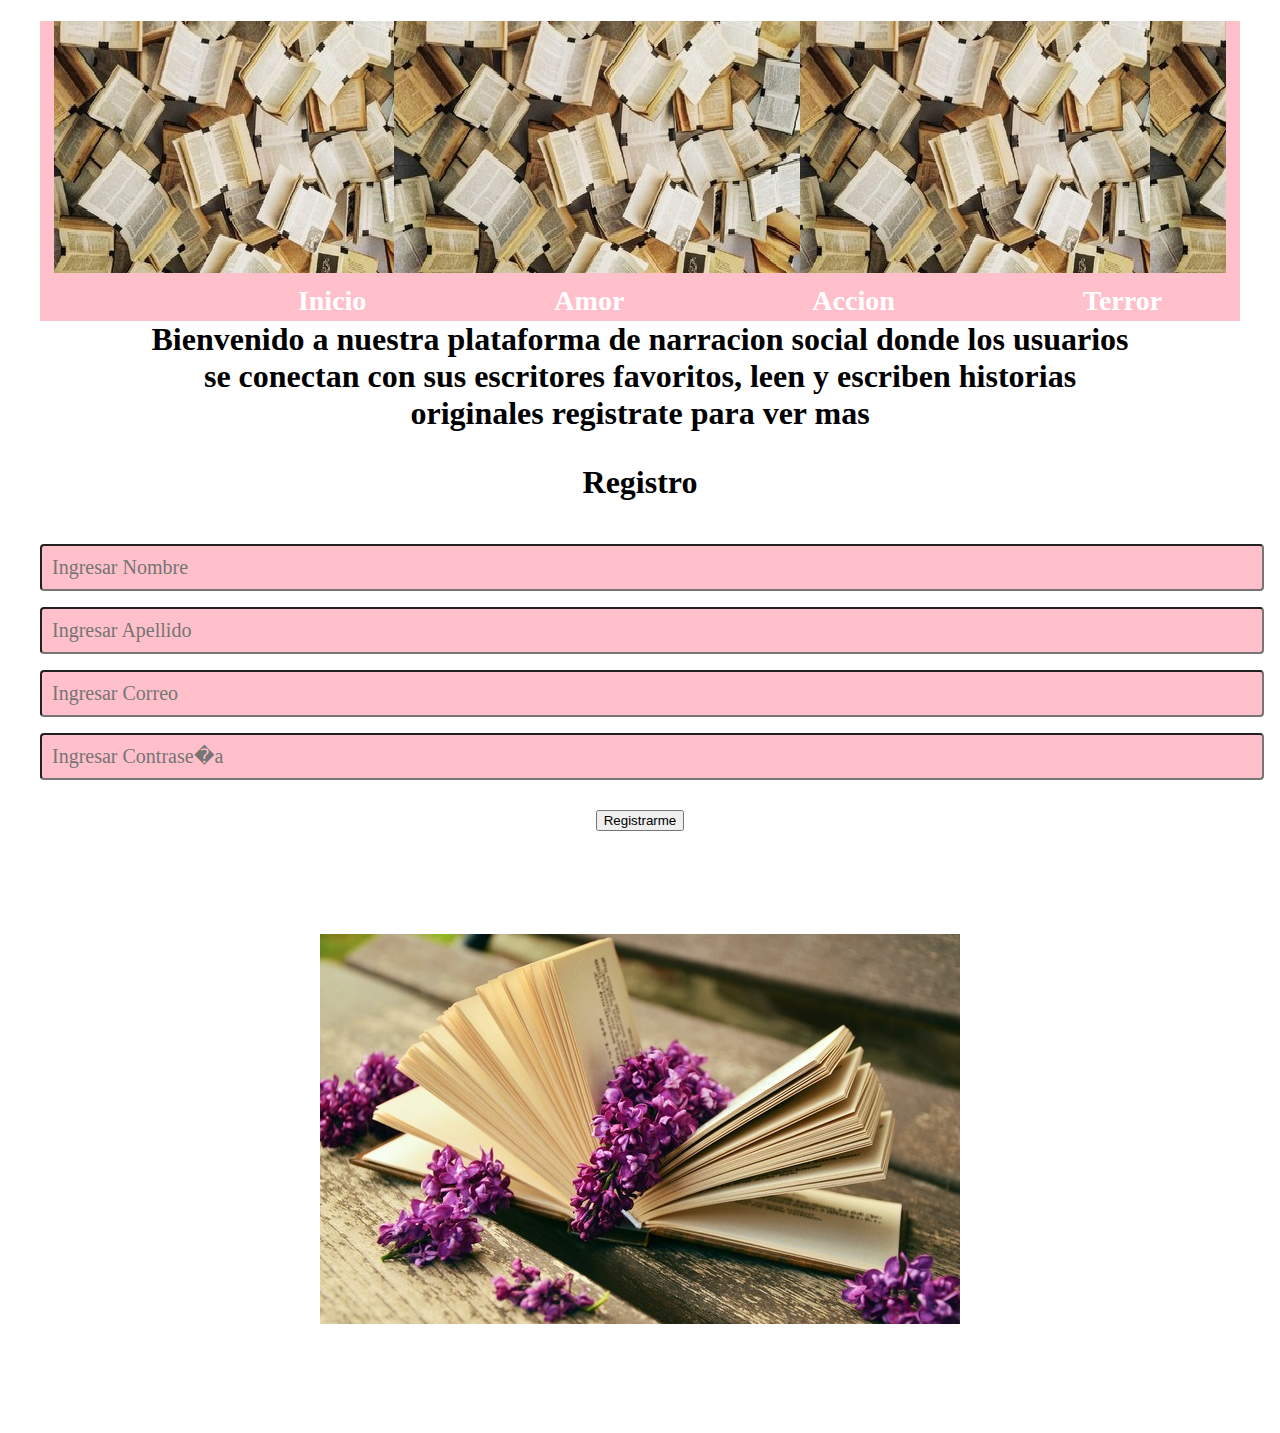
<file: Index.html>
<!doctype html>
<html>
<head>
<meta charset="utf-8">
<title>Inicio</title>
<link rel="stylesheet" href="Index.css">
</head>

<body>
	<div id="contenedor">
		
	<center>
		<h1>
	<header>
          <img id"slog" src="encabezado.jpg"><br>

          <a href="inicio.html">Inicio</a>  
          <a href="amor.html">Amor</a>
          <a href="accion.html">Accion</a>
          <a href="Terror.html">Terror</a>
        
        </header>

	<nav> Bienvenido a nuestra plataforma de narracion social donde los usuarios se conectan con sus escritores favoritos, 
        leen y escriben historias originales registrate para ver mas <br>

        
        </nav>
	

        <section class="form-regiser">
           <h4> Registro</h4>
           
       <input class="controls"  type="text" name="nombre"   id=" nombres" placeholder="Ingresar Nombre">
       <input class="controls" type="text" name="apellidos"id=" apellidos" placeholder="Ingresar Apellido">
       <input class="controls" type="email" name="correo"   id=" correo" placeholder="Ingresar Correo">
       <input class="controls" type="password" name="contrase�a" i d=" contrase�a" placeholder="Ingresar Contrase�a">
            
      <input class="botons" type="submit" value="Registrarme"> 
      <p><a href="#">ya cuento con una cuenta </a></p> 
               
        </section>
	

     <aside>   
         <img id"slog2" src="Libros.jpg">
     </aside>



	<footer><div id="titulo3"><a href="">Comentarios</a> </footer>
	</div>
</body>
</html>
</file>
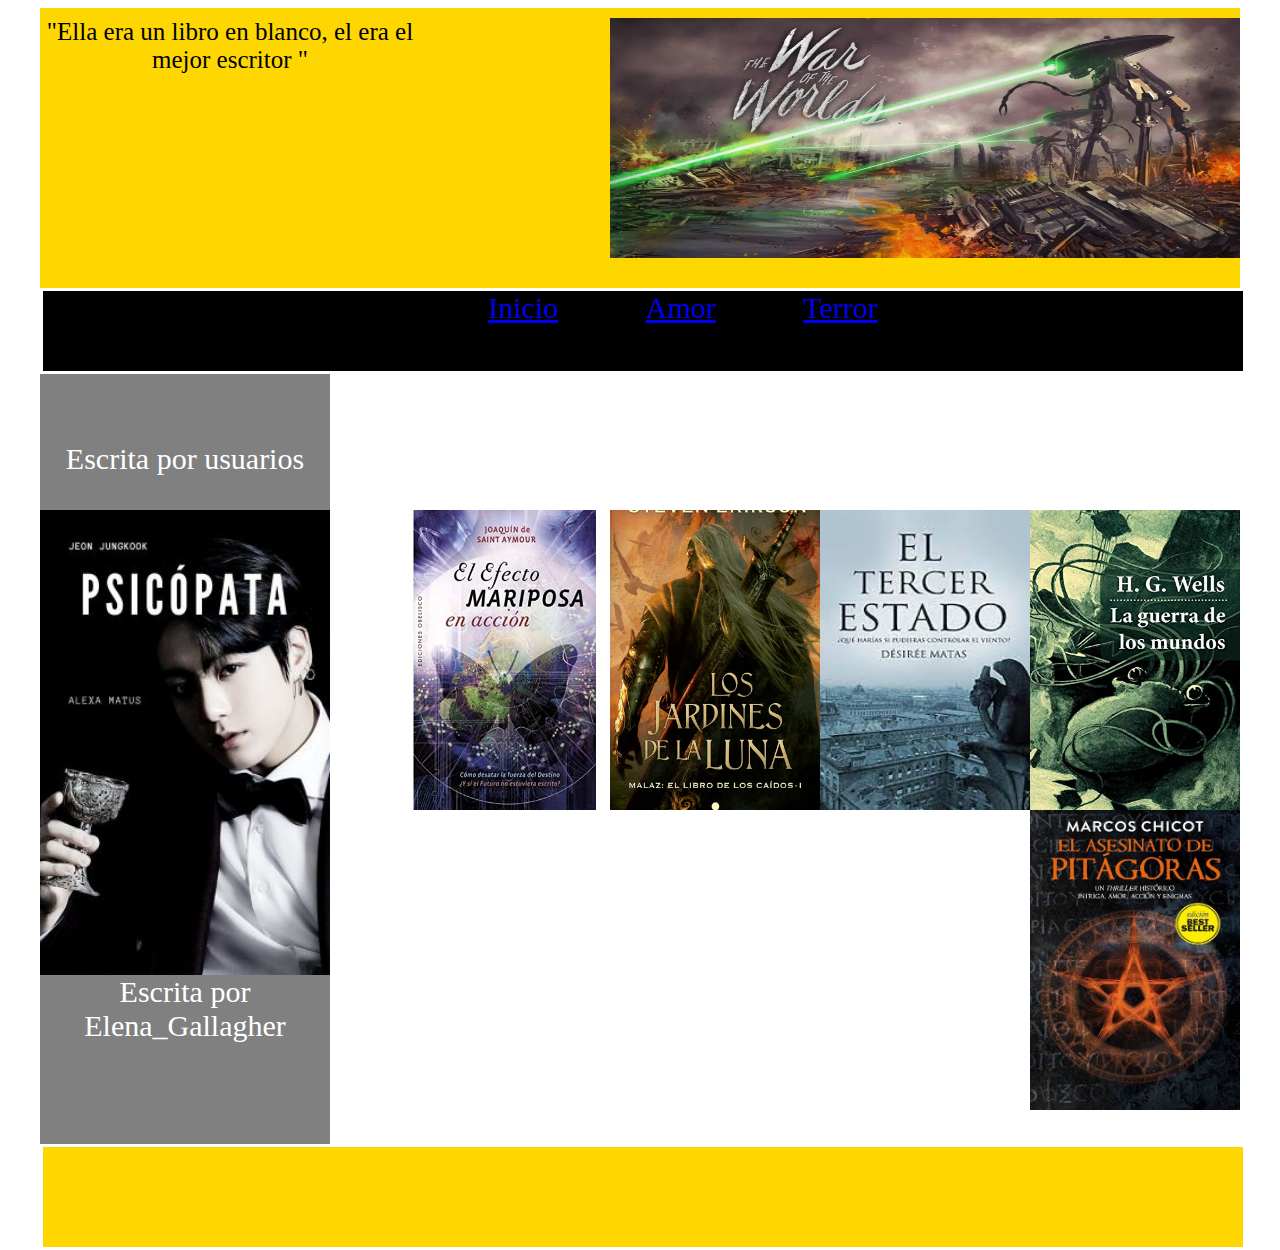
<file: accion.html>
<!doctype html>
<html>
<head>
<meta charset="utf-8">
<title>Accion </title>
</head>
<link rel="stylesheet" href="estilo9.css">
<body>
	
	<div id="contenedor">
	
	<header>
		<div id="titulo"> 
                    <center>"Ella era un libro en blanco, el era el mejor escritor  " 
                </center></div>
		<img id="slog" src="M.jpg">
		
	</header>
		
		<nav> 
                     <a href="Index.html">Inicio</a>  
                     <a href="amor.html">Amor</a>
                     <a href="Terror.html">Terror</a>
		</nav>
		
    <section>
                 <br><br> Escrita por usuarios     
                <br><br>
		<img id="slog2" src="H1.jpg"><br><br>
                <br><br>Escrita por Elena_Gallagher
                  
    </section>

     <aside> 	
                    <br><br> Historias destacadas<br><br>
                 <img id="slog3" src="A1.jpg">
                 <img id="slog4" src="A2.jpg">
                 <img id="slog5" src="A3.jpg">
                 <img id="slog6" src="A4.jpg">
               <center>  <img id="slog7" src="A5.jpg"></center>
                      

     </aside>
	
     <footer>
   
     </footer>

		
</body>
</html>
</file>
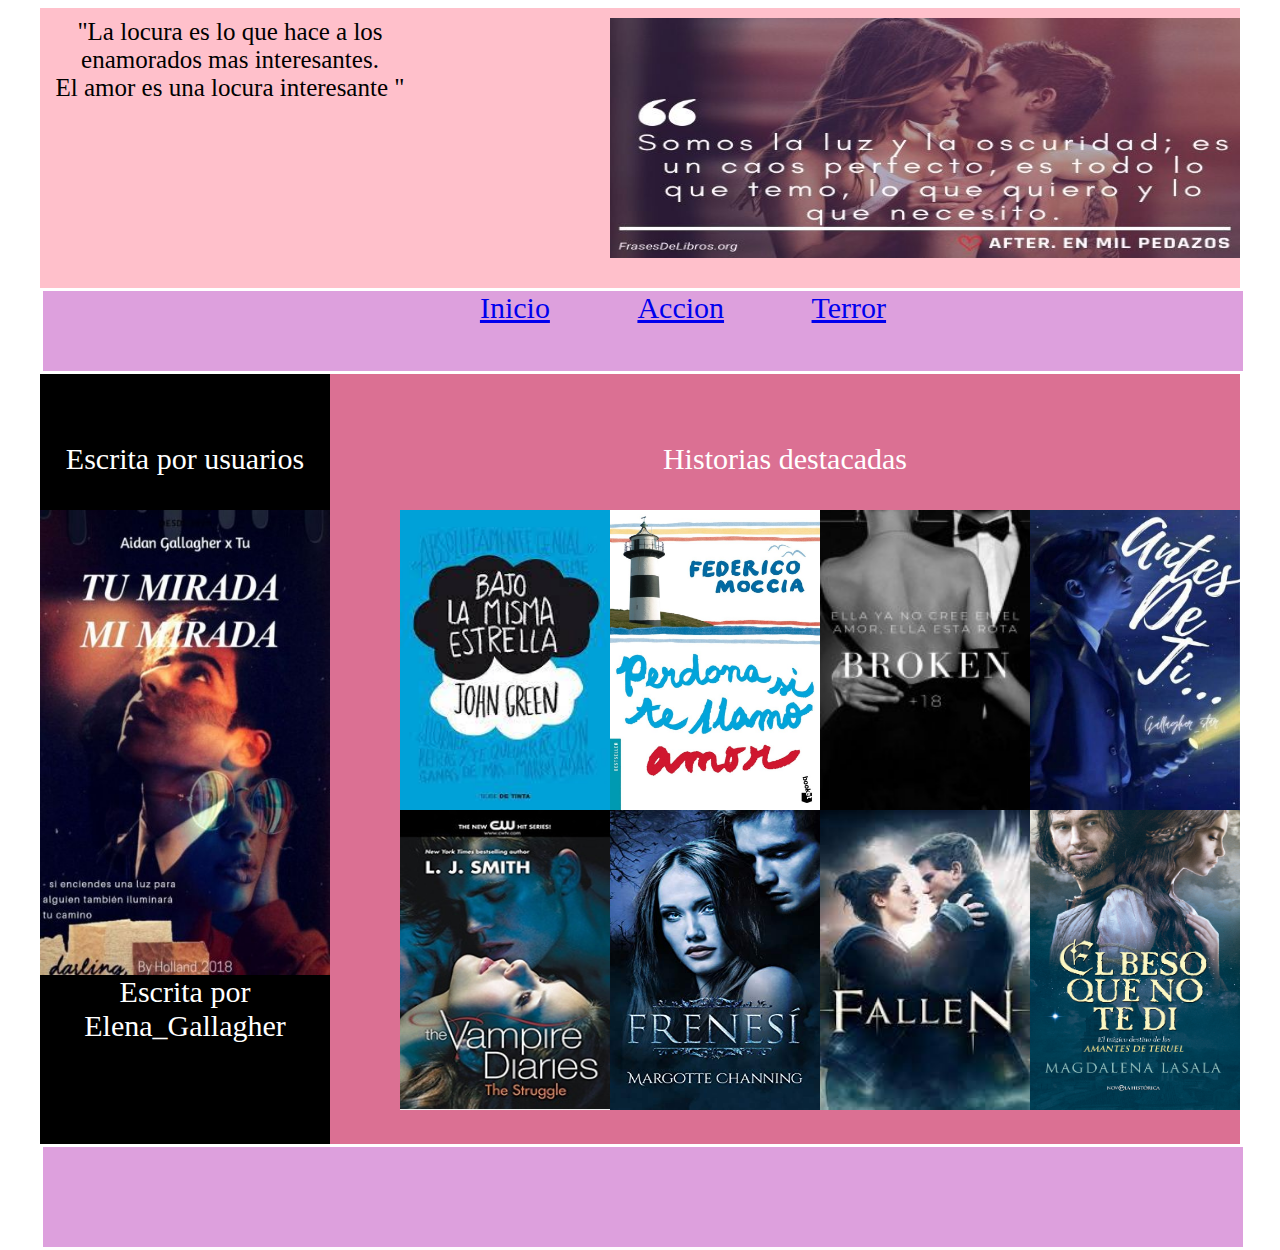
<file: amor.html>
<!doctype html>
<html>
<head>
<meta charset="utf-8">
<title>Amor</title>
</head>
<link rel="stylesheet" href="estilo8.css">
<body>
	
	<div id="contenedor">
	
	<header>
		<div id="titulo"> "La locura es lo que hace a los enamorados mas interesantes.<br>
                El amor es una locura interesante " </div>
		<img id="slog" src="amor.jpg">
		
	</header>
		
		<nav> 
                     <a href="Index.html">Inicio</a> 
                     <a href="accion.html">Accion</a>
                      <a href="Terror.html">Terror</a> 
		</nav>
		
    <section>
                 <br><br> Escrita por usuarios     
                <br><br>
		<img id="slog2" src="AG.jpg"><br><br>
                <br><br>Escrita por Elena_Gallagher
                  
    </section>

     <aside> 	
                    <br><br> Historias destacadas<br><br>
                 <img id="slog3" src="L1.jpg">
                 <img id="slog4" src="L2.jpg">
                 <img id="slog5" src="L3.jpg">
                 <img id="slog6" src="L4.jpg">
                 <img id="slog7" src="L5.jpg">
                 <img id="slog8" src="L6.jpg">
                 <img id="slog9" src="L7.jpg">
                 <img id="slog10" src="L8.jpg">
                      
                      

     </aside>
	
     <footer>
   
     </footer>

		
</body>
</html>
</file>
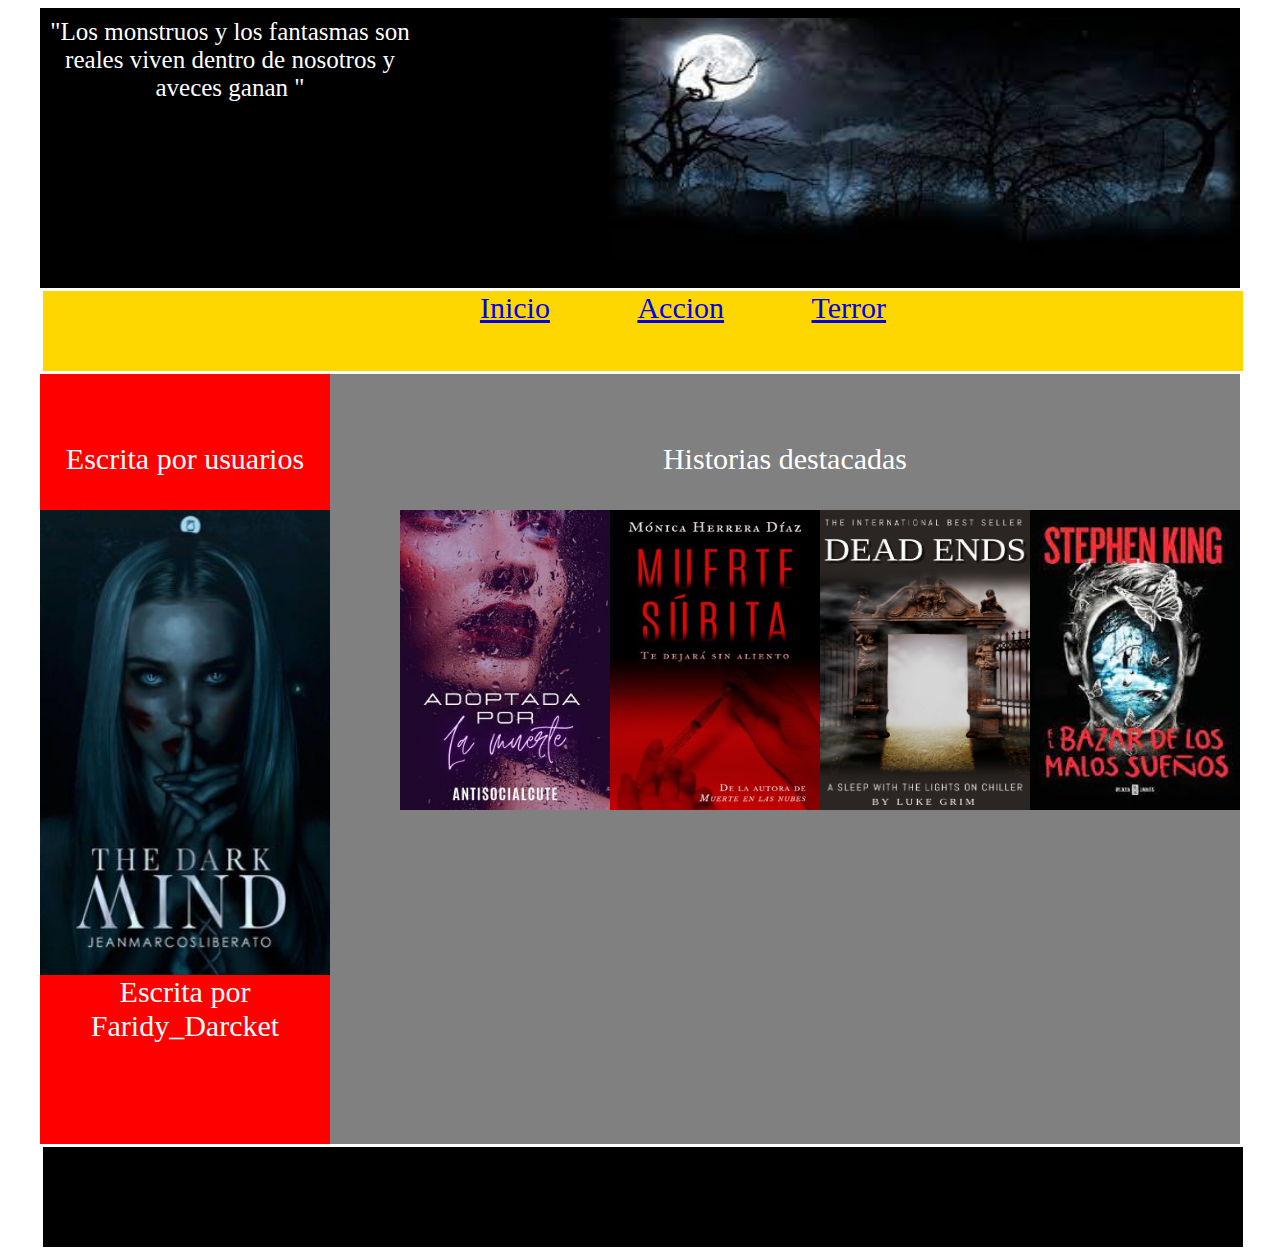
<file: Terror.html>
<!doctype html>
<html>
<head>
<meta charset="utf-8">
<title>Terror</title>
</head>
<link rel="stylesheet" href="estilo10.css">
<body>
	
	<div id="contenedor">
	
	<header>
		<div id="titulo"> "Los monstruos y los fantasmas son reales viven
                dentro de nosotros y aveces ganan " </div>
		<img id="slog" src="Terror.jpg">
		
	</header>
		
		<nav> 
                     <a href="Index.html">Inicio</a> 
                     <a href="amor.html">Accion</a>
                      <a href="accion.html">Terror</a> 
		</nav>
		
    <section>
                 <br><br> Escrita por usuarios     
                <br><br>
		<img id="slog2" src="T1.jpg"><br><br>
                <br><br>Escrita por  Faridy_Darcket
                  
    </section>

     <aside> 	
                    <br><br> Historias destacadas<br><br>
                 <img id="slog3" src="T2.jpg">
                 <img id="slog4" src="T3.jpg">
                 <img id="slog5" src="T4.jpg">
                 <img id="slog6" src="T5.jpg">
               
                      

     </aside>
	
     <footer>
   
     </footer>

		
</body>
</html>
</file>
<file: Index.css>
charset "utf-8";
/* CSS Document */

body{background-color:pink;}

#contenedor{width: 1200px;
			height: 800px;
			margin: auto;}


header{width: 1200px;
	   height: 300px;
	   background-color:pink;
	   color: pink;}

   
        #titulo{color:black;
        font-family: Cambria, "Hoefler Text", "Liberation Serif", Times, "Times New Roman", "serif";
        font-size: 25px;
	width: 380px;
	height: 250px;	
	float:left;}

 #slog{color:black;
	font-size: 1200px;
	width: 1200px;
	height: 1200px;
	float:left;}

 a{color:White;
      font-size:28px;
      text-decoration:none;
      text:center;
      margin-left: 180px;
      }

     a:hover{color:White;
             font-size:28px;}

 nav{width: 1000px;
        height: 100px;}
        border:white 5px solid;
	background-color:blue;
	padding-top: 0px;}
    
{
margin: 0;
padding: 0;
box- border-box;

}

.form-register{
 width: 400px;
 background:# black;
 padding: 30px;
 margin:auto;
 margin-top: 100px;
 border-radius: 4px;
 font- family: 'calibri';
 color: white;
 }

.form-register h4{
 font-size:22px;
 margin-bottom:20px;}
 
 .controls{
  width:100%;
  background:pink;
  padding:10px;
  border-radius:4px;
  margin-bottom: 16px;
  border: 1px solid #black;
  font-family:'calibri';
  font-size:20px;
}

.form-register p{
 height:48px;
 text-align: center;
 font-size:18px; 

}

.form-register a{
 color:black;
 text-decoration:none;
}

.form-register a:hover{
 color:white;
 text-decoration:underline;
}
 
 .form-register .botons {
  width: 100%;
  backgroun: red;
  border: none;
  padding: 12px;
  color: Red;
  margin: 16px 0;
  font-size: 0px;
 }

 aside{
    font-size:300px;
    width:1200px;
    heigth:50px;
    float:left;
 }
</file>
<file: estilo9.css>
@charset "utf-8";
/* CSS Document */

body{background-color: white;}

  #contenedor{width: 1200px;
   height: 800px;
   background-color: gold;
    margin: auto;
    color:black;
   font-size: 30px;
   text-align: center;}

header{width: 1200px;
       height: 270px;
	   background-color:gold;
	   
	   padding-top: 10px;}

#titulo{color:black;
	font-family: Cambria, "Hoefler Text", "Liberation Serif", Times, "Times New Roman", "serif";
	font-size: 25px;
	width: 380px;
	height: 250px;	
	float:left;
}

#slog{color:black;
	font-size: 15px;
	width: 630px;
	height: 240px;
	float:right;}

nav {width: 1200px;
     height: 80px;
	border:white 3px solid;
	background-color:black;
	padding-top: 0px;}
a{margin-left:80px }

aside{width: 910px;
        height: 770px;
	font-size: 10;
	background-color:white;
	float:left;
	color: white}



section{width: 290px;
        height: 770px;
	font-size: 10;
	background-color:grey;
	float:left;
        color: white}

#slog2{color:black;
	font-size: 15px;
	width: 290px;
	height: 465px;
	float:right;}

#slog3{color:black;
	font-size: 15px;
	width: 210px;
	height: 300px;
	float:right;}

#slog4{color:black;
	font-size: 15px;
	width: 210px;
	height: 300px;
	float:right;}

#slog5{color:black;
	font-size: 15px;
	width: 210px;
	height: 300px;
	float:right;}

#slog6{color:black;
	font-size: 15px;
	width: 210px;
	height: 300px;
	float:right;}

#slog7{color:black;
	font-size: 15px;
	width: 210px;
	height: 300px;
	float:right;}




footer{width: 1200px;
	height: 100px;
	background-color: gold;
        border:white 3px solid;
	clear: both;
	color: red;}
</file>
<file: estilo8.css>
@charset "utf-8";
/* CSS Document */

body{background-color: white;}

  #contenedor{width: 1200px;
   height: 800px;
   background-color: hotpink;
    margin: auto;
    color:black;
   font-size: 30px;
   text-align: center;}

header{width: 1200px;
       height: 270px;
	   background-color:pink;
	   
	   padding-top: 10px;}

#titulo{color:black;
	font-family: Cambria, "Hoefler Text", "Liberation Serif", Times, "Times New Roman", "serif";
	font-size: 25px;
	width: 380px;
	height: 250px;	
	float:left;
}

#slog{color:black;
	font-size: 15px;
	width: 630px;
	height: 240px;
	float:right;}

nav {width: 1200px;
     height: 80px;
	border:white 3px solid;
	background-color:plum;
	padding-top: 0px;}
a{margin-left:80px }

aside{width: 910px;
        height: 770px;
	font-size: 10;
	background-color:palevioletred;
	float:left;
	color: white}



section{width: 290px;
        height: 770px;
	font-size: 10;
	background-color:black;
	float:left;
        color: white}

#slog2{color:black;
	font-size: 15px;
	width: 290px;
	height: 465px;
	float:right;}

#slog3{color:black;
	font-size: 15px;
	width: 210px;
	height: 300px;
	float:right;}

#slog4{color:black;
	font-size: 15px;
	width: 210px;
	height: 300px;
	float:right;}

#slog5{color:black;
	font-size: 15px;
	width: 210px;
	height: 300px;
	float:right;}

#slog6{color:black;
	font-size: 15px;
	width: 210px;
	height: 300px;
	float:right;}

#slog7{color:black;
	font-size: 15px;
	width: 210px;
	height: 300px;
	float:right;}

#slog8{color:black;
	font-size: 15px;
	width: 210px;
	height: 300px;
	float:right;}

#slog9{color:black;
	font-size: 15px;
	width: 210px;
	height: 300px;
	float:right;}

#slog10{color:black;
	font-size: 15px;
	width: 210px;
	height: 300px;
	float:right;}

footer{width: 1200px;
	height: 100px;
	background-color: plum;
        border:white 3px solid;
	clear: both;
	color: plum;}
</file>
<file: estilo10.css>
@charset "utf-8";
/* CSS Document */

body{background-color: white;}

  #contenedor{width: 1200px;
   height: 800px;
   background-color: gold;
    margin: auto;
    color:black;
   font-size: 30px;
   text-align: center;}

header{width: 1200px;
       height: 270px;
	background-color:black;
	padding-top: 10px;}

#titulo{color:white;
	font-family: Cambria, "Hoefler Text", "Liberation Serif", Times, "Times New Roman", "serif";
	font-size: 25px;
	width: 380px;
	height: 250px;	
	float:left;
        
}

#slog{color:black;
	font-size: 15px;
	width: 630px;
	height: 240px;
	float:right;}

nav {width: 1200px;
     height: 80px;
	border:white 3px solid;
	background-color:gold;
	padding-top: 0px;}

a{margin-left:80px }

aside{width: 910px;
        height: 770px;
	font-size: 10;
	background-color:Grey;
	float:left;
	color: white}



section{width: 290px;
        height: 770px;
	font-size: 10;
	background-color:Red;
	float:left;
        color: white}

#slog2{color:black;
	font-size: 15px;
	width: 290px;
	height: 465px;
	float:right;}

#slog3{color:white;
	font-size: 15px;
	width: 210px;
	height: 300px;
	float:right;}

#slog4{color:black;
	font-size: 15px;
	width: 210px;
	height: 300px;
	float:right;}

#slog5{color:black;
	font-size: 15px;
	width: 210px;
	height: 300px;
	float:right;}

#slog6{color:black;
	font-size: 15px;
	width: 210px;
	height: 300px;
	float:right;}



footer{width: 1200px;
	height: 100px;
	background-color:black;
        border:white 3px solid;
	clear: both;
	color: red;}
</file>
